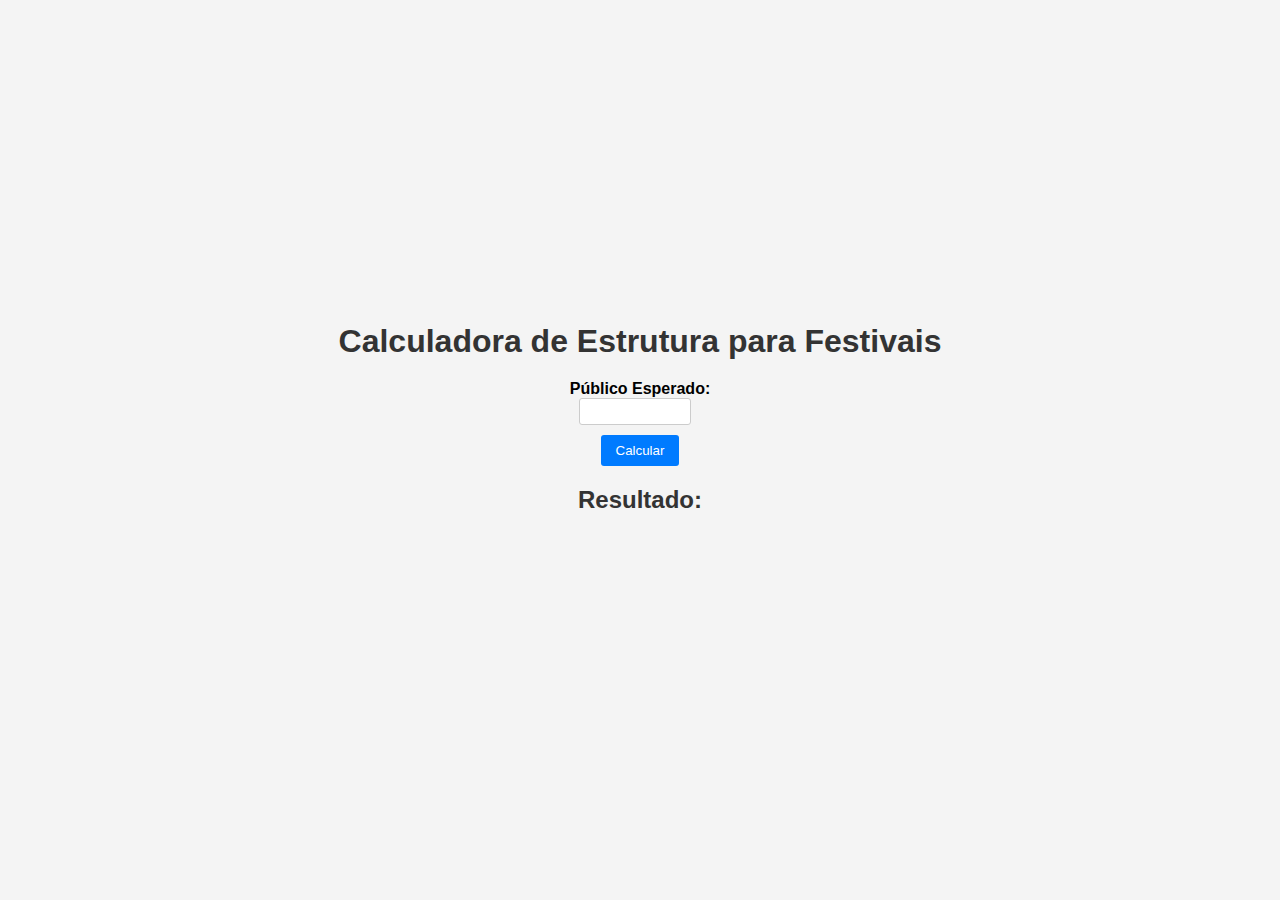
<file: index.html>
<!DOCTYPE html>
<html>
<head>
    <title>Calculadora de Estrutura</title>
   <link rel="stylesheet" href="style.css">
   <script src="index.js"></script>
</head>
<body>
    <h1>Calculadora de Estrutura para Festivais</h1>
    
    <label for="publico">Público Esperado:</label>
    <input type="number" id="publico" min="1" required>
    <button onclick="calcular()">Calcular</button>

    <h2>Resultado:</h2>
    <p id="resultadoBanheiros"></p>
    <p id="resultadoBares"></p>
</body>
</html>
</file>
<file: style.css>
body {
    font-family: Arial, sans-serif;
    background-color: #f4f4f4;
    margin: 0;
    padding: 0;
    display: flex;
    flex-direction: column;
    align-items: center;
    justify-content: center;
    height: 100vh;
}

h1 {
    color: #333;
    margin-bottom: 20px;
}

label {
    font-weight: bold;
}

input {
    padding: 5px;
    width: 100px;
    margin-right: 10px;
    border: 1px solid #ccc;
    border-radius: 3px;
}

button {
    padding: 8px 15px;
    background-color: #007BFF;
    color: white;
    border: none;
    border-radius: 3px;
    cursor: pointer;
    margin-top: 10px;
}

h2 {
    color: #333;
    margin-top: 20px;
}

p {
    color: #555;
}
</file>
